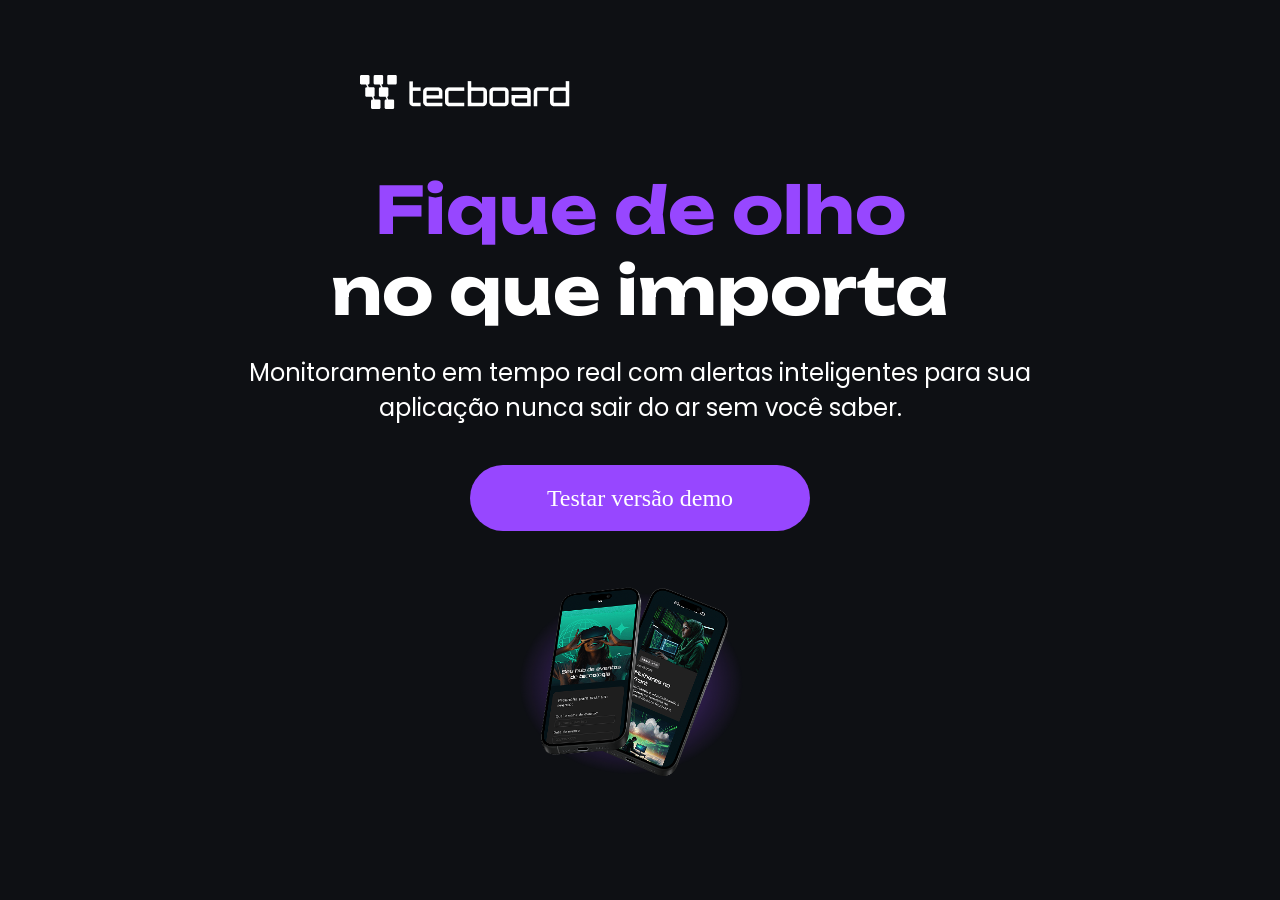
<file: index.html>
<!DOCTYPE html>
<html lang="pt-br">
<head>
    <meta charset="UTF-8">
    <meta name="viewport" content="width=device-width, initial-scale=1.0">
    <meta name="description" content="Tecboard App - monitore suas aplicações em tempo real, para que elas nunca saiam do ar sem você saber">
    <meta name="og:title" content="Tecboard App">
    <meta name="og:description" content="Monitore suas aplicações em tempo real, para que elas nunca saiam do ar sem você saber">
    <meta name="og:image" content="https://everaldocp.github.io/tecboard-Alura/img/celulares-sobrepostos-desktop.png">
    <meta name="og:type" content="website">
    <meta name="og:url" content="https://everaldocp.github.io/tecboard-Alura/">

    <link rel="icon" href="img/Favicon2-tecboard-preto.svg" type="image/svg+xml">
    <link rel="stylesheet" href="css/style.css">
    
    <title>Tecboard</title>

    <meta name="google-site-verification" content="q4LL5De0Hy1-divI_j0veWyS5wVydR40V2ik8MACPVg" />
</head>
<body>
    <header>
        <img src="img/Logo-tecboard-branco.png" alt="Logo do Tecboard app na cor branca">
    </header>
    <main>
        <section>
            <h1><span>Fique de olho</span><br> no que importa</h1>
            <p >Monitoramento em tempo real com alertas inteligentes para sua aplicação nunca sair do ar sem você saber.</p>
            <a href="#" title="Teste a versão demo do app Tecboard">Testar versão demo</a>
            <img src="img/celulares-sobrepostos-desktop.png" alt="Tela do app Tecboard em dois celulares pretos sobrepostos, com destaque para o hub de eventos de tecnologia.">
        </section>
   
    </main>
</body>
</html>
</file>
<file: css/style.css>
/* Definição de fontes */
@font-face {
    font-family: "Unbounded";
    src: url("../fonts/Unbounded-Bold.ttf")
    format("truetype");
    font-weight: 700;
    font-style: normal;
    font-display: swap;
}

@font-face {
    font-family: "Poppins";
    src: url("../fonts/Poppins-Regular.ttf")
    format("truetype");
    font-weight: 400;
    font-style: normal;
    font-display: swap;
}

/* Reset */
* {
    margin: 0;
    padding: 0;
}

/* Estilo desktop */
body{
    background-color: #0E1014;
    color: #FFFFFF;
}

header img{
    display: block;
    margin: 75px 0 0 360px;
}

h1 {
    font-size: 65px;
    font-family: "Unbounded" , sans-serif ;
    text-align: center;
    margin-top: 60px;

    
}

h1 span{
    color: #9747FF;
    
}

p{
    font-family: "Poppins", sans-serif;
    font-size: 24px;
    text-align: center;
    margin: 24px auto 0;
    width: 792px;
   
}


a{
    color:#FFFFFF;
    font-size: 24px;
    text-decoration: none;
    background-color: #9747FF;
    width: 340px;
    height: 66px;
    display: block;
    text-align: center;
    line-height: 66px;
    border-radius: 36px;
    margin: 40px auto
    
}
a:hover{
    background-color:#8233E8 ;
}
section img{
    display: block;
    width: 792px;
    height: 446px;
    margin: 0 auto;
}

@media(max-width: 768px){

    header img{
        margin: 65px 0 0 60px;

    }
    p{
        width: 648px;
        
    
    }

}

@media(max-width: 435px){
    header img{
        margin: 32px 0 0 16px;
            
    }

    
    h1{
        font-size: 40px;

    }
    p{
        width: 341px;
        height: 120px;
        margin: auto;
        text-align: center;
        font-size: 20px;
    }
  
    }
    section img{
        margin: 40px auto;
        width: 340px;
        height: 230px;
    }
</file>
